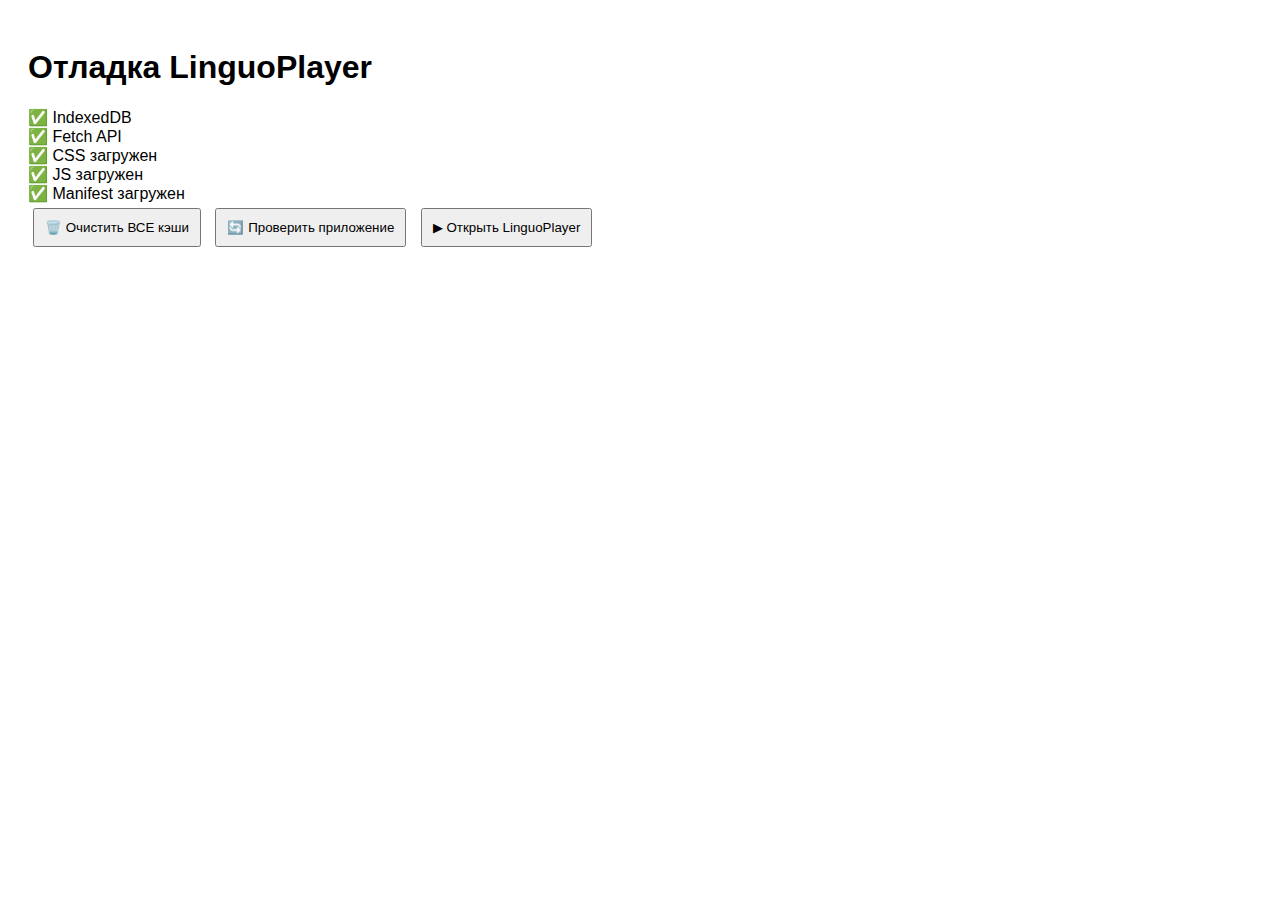
<file: debug.html>
<!DOCTYPE html>
<html>
<head>
    <title>Debug LinguoPlayer</title>
    <style>
        body { font-family: Arial; padding: 20px; }
        .ok { color: green; }
        .error { color: red; }
        button { padding: 10px; margin: 5px; }
    </style>
</head>
<body>
    <h1>Отладка LinguoPlayer</h1>
    
    <div id="status"></div>
    
    <button onclick="clearAll()">🗑️ Очистить ВСЕ кэши</button>
    <button onclick="testApp()">🔄 Проверить приложение</button>
    <button onclick="location.href='index.html?force='+Date.now()">▶ Открыть LinguoPlayer</button>
    
    <script>
        const status = document.getElementById('status');
        
        async function clearAll() {
            status.innerHTML = 'Очистка...';
            
            // Очищаем ВСЁ
            if ('serviceWorker' in navigator) {
                const regs = await navigator.serviceWorker.getRegistrations();
                regs.forEach(r => r.unregister());
                status.innerHTML += '<br>✅ Service Workers удалены';
            }
            
            if ('caches' in window) {
                const keys = await caches.keys();
                await Promise.all(keys.map(k => caches.delete(k)));
                status.innerHTML += '<br>✅ Кэши очищены';
            }
            
            localStorage.clear();
            sessionStorage.clear();
            status.innerHTML += '<br>✅ LocalStorage очищен';
            
            setTimeout(() => location.reload(true), 1000);
        }
        
        async function testApp() {
            status.innerHTML = '';
            
            const tests = [
                { name: 'IndexedDB', test: () => 'indexedDB' in window },
                { name: 'Fetch API', test: () => 'fetch' in window },
                { name: 'CSS загружен', test: async () => {
                    try {
                        const res = await fetch('./styles.css?_=' + Date.now());
                        return res.ok;
                    } catch { return false; }
                }},
                { name: 'JS загружен', test: async () => {
                    try {
                        const res = await fetch('./index.js?_=' + Date.now());
                        return res.ok;
                    } catch { return false; }
                }},
                { name: 'Manifest загружен', test: async () => {
                    try {
                        const res = await fetch('./manifest.json?_=' + Date.now());
                        return res.ok;
                    } catch { return false; }
                }}
            ];
            
            for (const test of tests) {
                const passed = await (typeof test.test === 'function' ? test.test() : test.test);
                status.innerHTML += `${passed ? '✅' : '❌'} ${test.name}<br>`;
            }
        }
        
        // Автопроверка при загрузке
        window.onload = testApp;
    </script>
</body>
</html>
</file>
